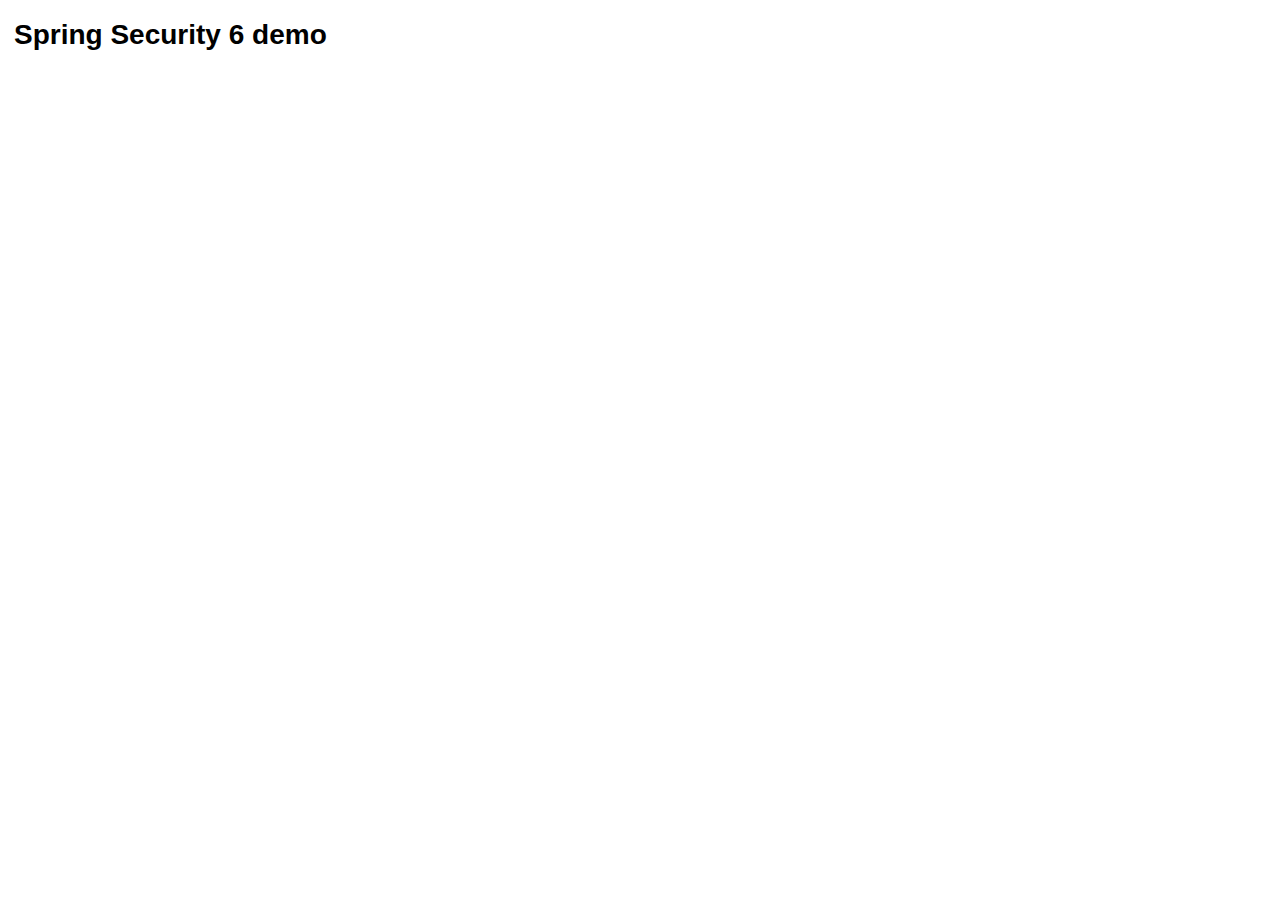
<file: src/main/resources/static/index.html>
<!DOCTYPE html>
<html lang="en" xmlns:th="http://www.w3.org/1999/xhtml">
<head>
    <meta charset="UTF-8">
    <title>Spring Security 6 demo</title>
    <link rel="stylesheet" th:href="@{/css/main-style.css}" href="../static/css/main-style.css">
</head>
<body>
<h1>Spring Security 6 demo</h1>
</body>
</html>
</file>
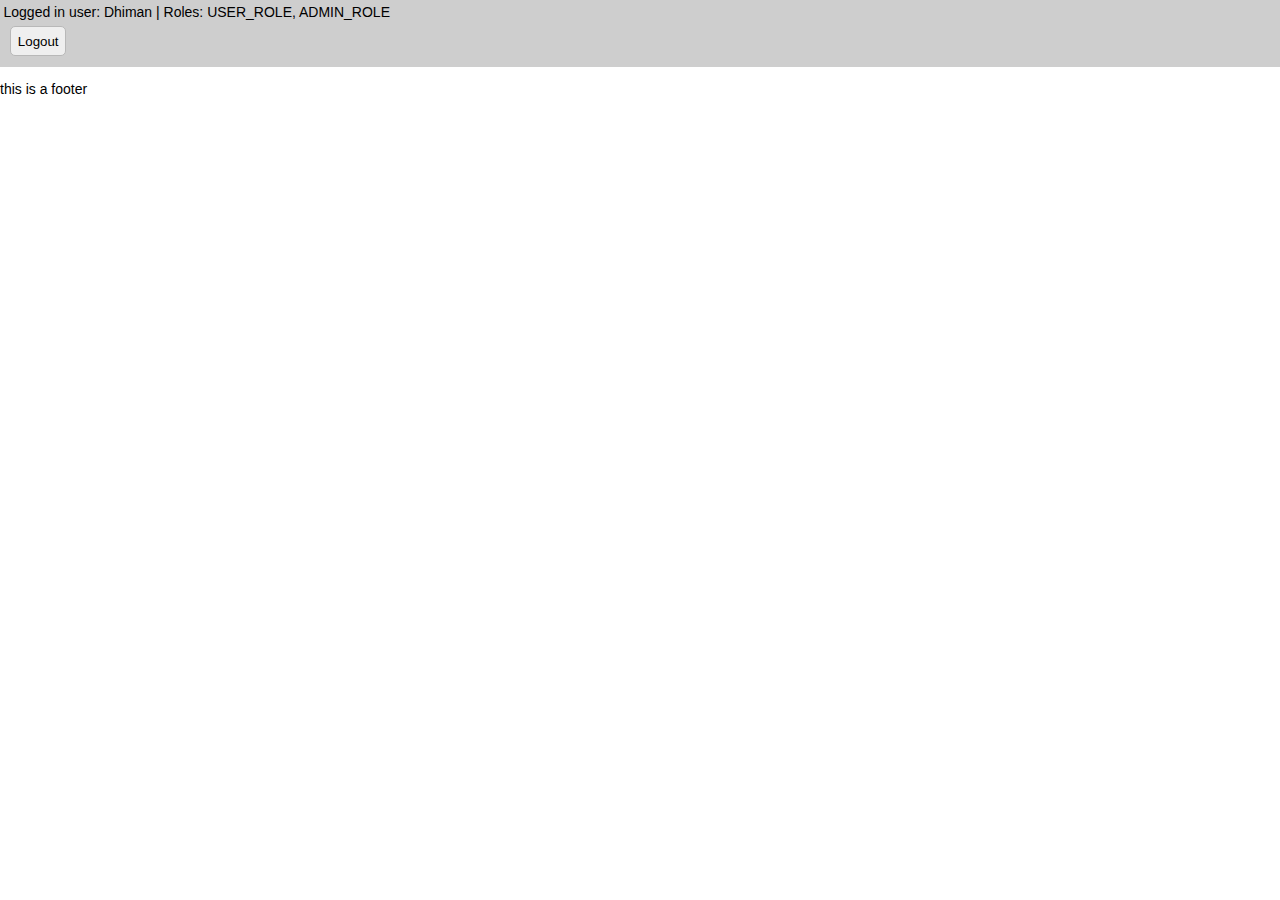
<file: src/main/resources/templates/common.html>
<!DOCTYPE HTML>
<html
        xmlns:th="http://www.thymeleaf.org"
        xmlns:sec="https://www.thymeleaf.org/thymeleaf-extras-springsecurity6">
<head th:fragment="headerfiles">
  <meta charset="UTF-8" />
  <link th:href="@{/css/main-style.css}" href="../static/css/main-style.css" rel="stylesheet">
</head>
<body>
<div th:fragment="header" class="header" sec:authorize="isAuthenticated()">
  Logged in user: <span sec:authentication="name">Dhiman</span> |
  Roles: <span sec:authentication="principal.authorities">USER_ROLE, ADMIN_ROLE</span>
  <div>
    <form action="#" th:action="@{/logout}" method="post">
      <input type="submit" value="Logout" />
    </form>
  </div>
</div>

<footer th:fragment="footer">
<div> this is a footer</div>
</footer>
</body>
</html>
</file>
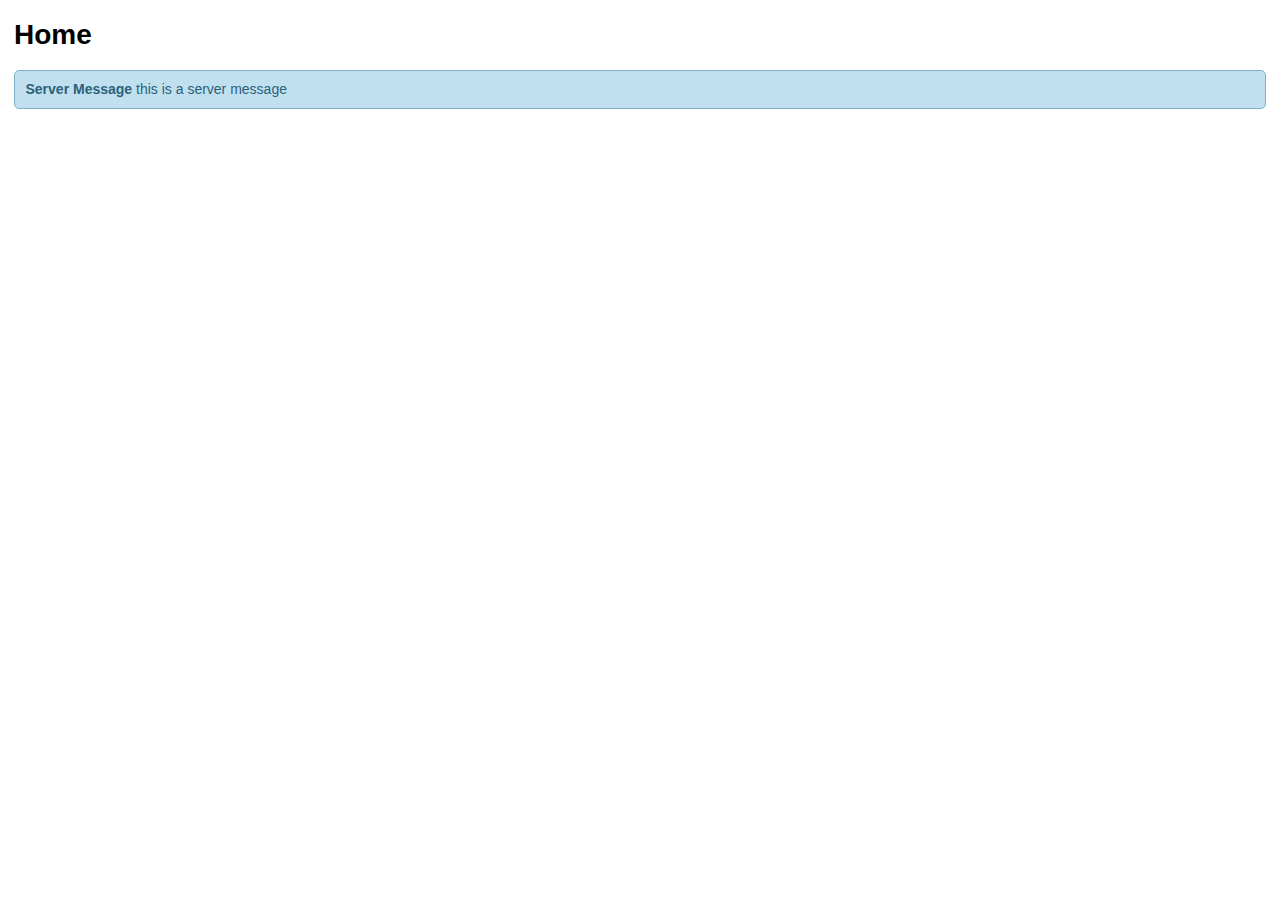
<file: src/main/resources/templates/home.html>
<!DOCTYPE html>
<html lang="en"
      xmlns:th="http://www.w3.org/1999/xhtml">
<head>
    <meta charset="UTF-8">
    <title>Home</title>
    <link rel="stylesheet" th:href="@{/css/main-style.css}" href="../static/css/main-style.css">
</head>
<body>
<h1>Home</h1>
<header th:insert="common.html :: header"> </header>
<div class="info-message">
    <strong>Server Message</strong>
    <span th:text="${message}">this is a server message</span>
</div>
<footer th:replace="common.html :: footer"></footer>
</body>
</html>
</file>
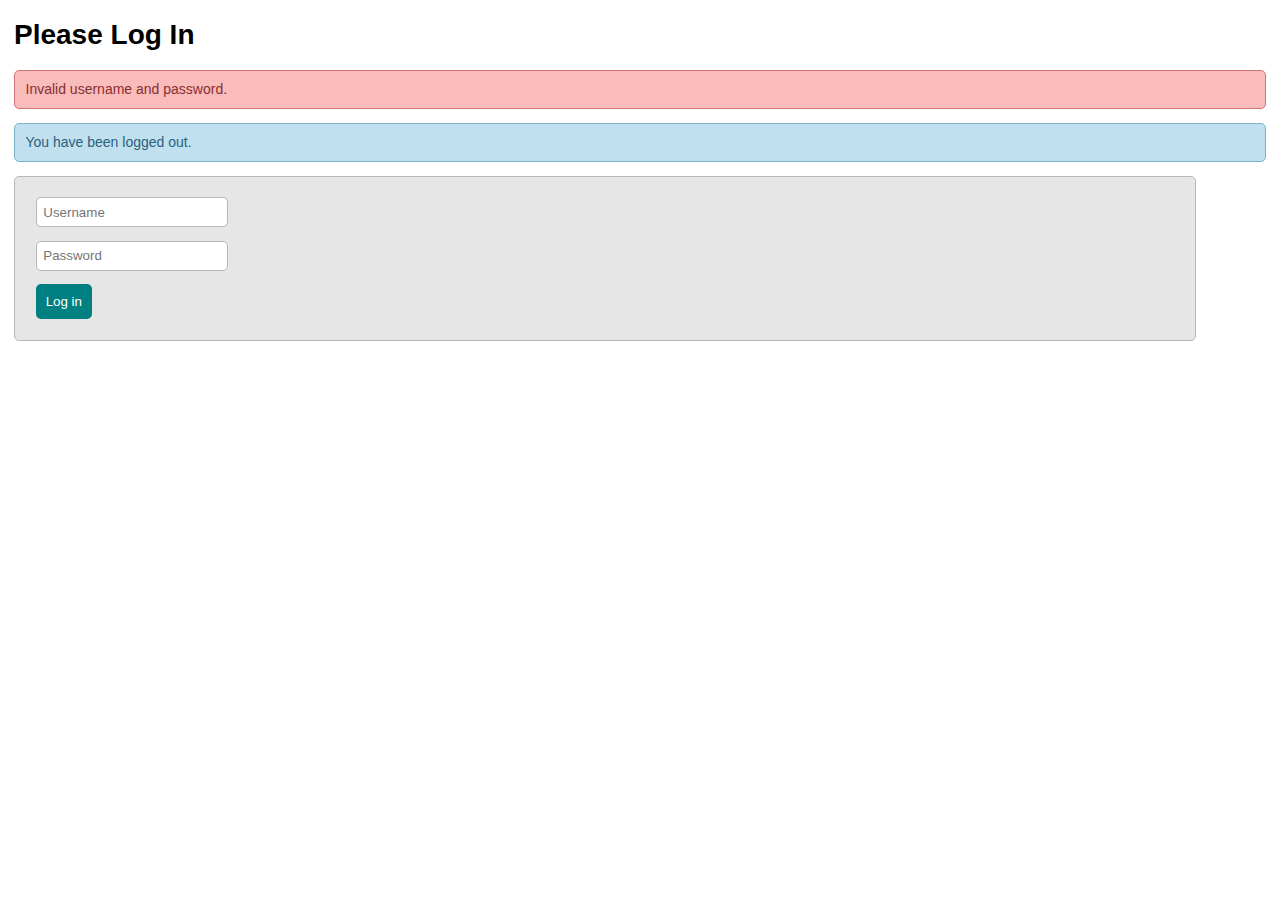
<file: src/main/resources/templates/login.html>
<!DOCTYPE html>
<html xmlns="http://www.w3.org/1999/xhtml" xmlns:th="https://www.thymeleaf.org">
<head>
  <title>Log In</title>
  <link rel="stylesheet" th:href="@{/css/main-style.css}" href="../static/css/main-style.css">
</head>
<body>
<h1>Please Log In</h1>
<div th:if="${param.error}" class="error-message">
  Invalid username and password.</div>
<div th:if="${param.logout}" class="info-message">
  You have been logged out.</div>
<form th:action="@{/login}" method="post" class="card">
  <div>
    <input type="text" name="username" placeholder="Username"/>
  </div>
  <div>
    <input type="password" name="password" placeholder="Password"/>
  </div>
  <input class="button-primary" type="submit" value="Log in" />
</form>
</body>
</html>
</file>
<file: src/main/resources/static/css/main-style.css>
html {
font-family: arial;
font-size: 14px;
background-color: #fff;
}

body{
margin:0px;
padding:0px;
}

h1, h2, h3, h4, h5 {
margin-left: 0.5em;
}

input {
margin: 0.5em;
padding: 0.5em;
border: 1px solid #b8b8b8;
border-radius: 5px;
}

.card {
background: #e6e6e6;
padding: 1em;
width: 90%;
border: 1px solid #b8b8b8;
border-radius: 5px;
margin: 1em;
}

.button-primary{
color: white;
background-color: teal;
border: none;
padding: 0.75em;
}

.info-message {
padding: 0.75em;
margin: 1em;
background-color: #c0e0f0;
border: 1px solid #7fb1c9;
color: #2b617a;
border-radius: 5px;
}

.error-message {
padding: 0.75em;
margin: 1em;
background-color: #fabbbb;
border: 1px solid #d17373;
color: #872f2f;
border-radius: 5px;
}

.header{
margin: 0em 0em 1em 0em;
background-color: #cecece;
padding: 0.25em;
}
</file>
